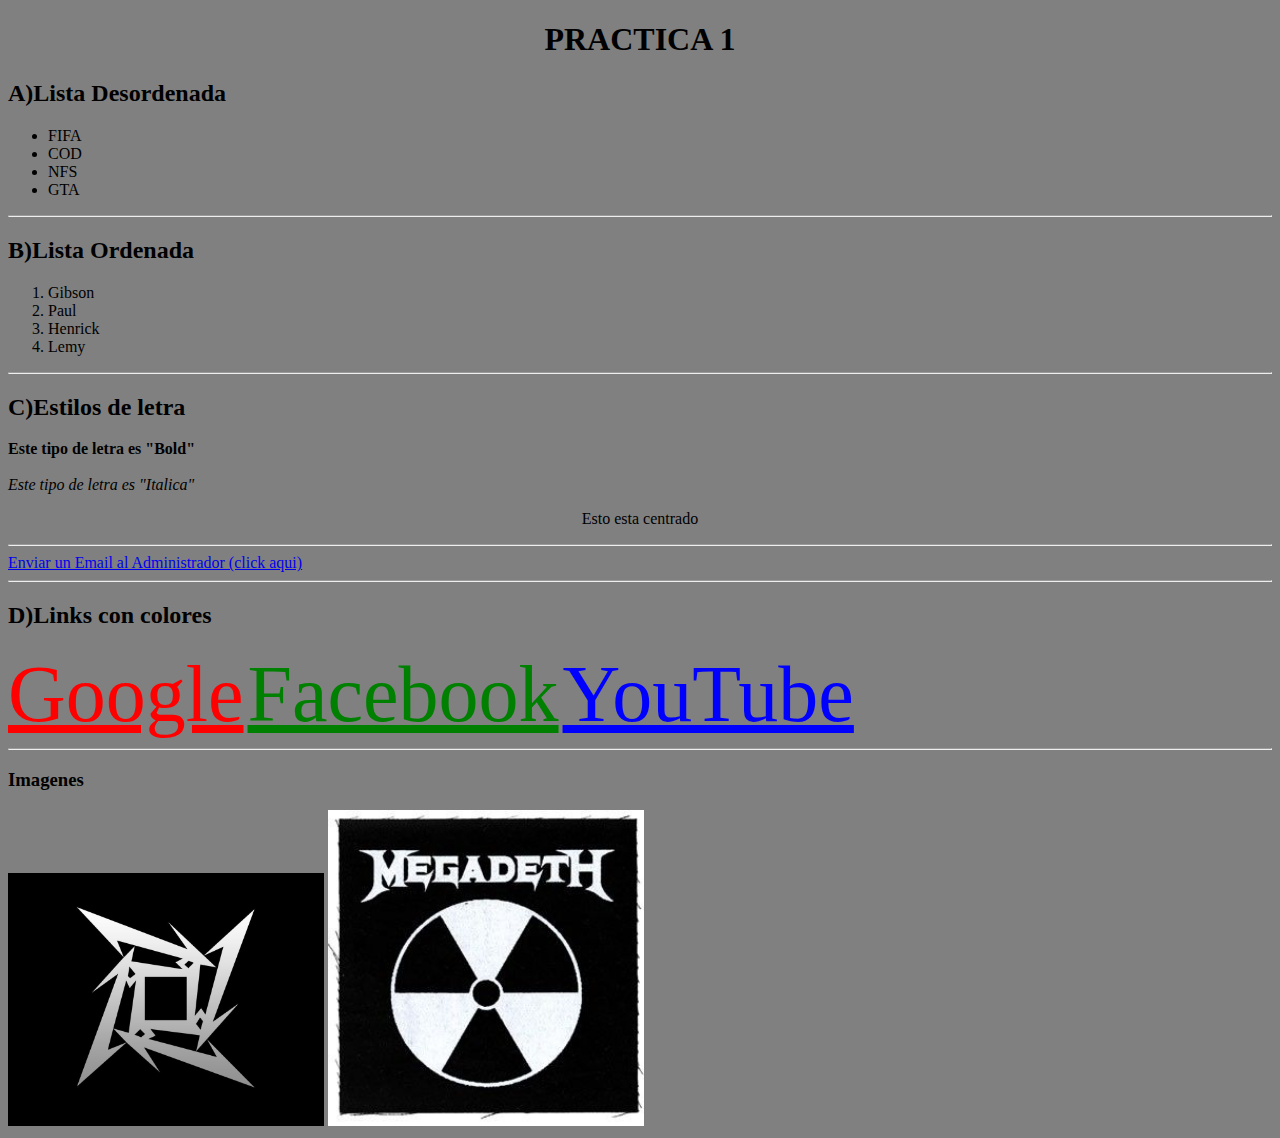
<file: WeekPractice-1/index.html>
<!DOCTYPE html>
<html lang="en">
<head>
    <meta charset="UTF-8">
    <title>HTML Begginer Exercise by David Rodríguez</title>
    <link rel="stylesheet" href="css/style.css">
</head>
<body>
  	<center><h1>PRACTICA 1</h1></center>
  	<h2>A)Lista Desordenada</h2>
  		<ul>
        	<li>FIFA</li>
        	<li>COD</li>
        	<li>NFS</li>
        	<li>GTA</li>
    	</ul>

  	<hr>
    <h2>B)Lista Ordenada</h2>
    <ol>
        <li>Gibson</li>
        <li>Paul</li>
        <li>Henrick</li>
        <li>Lemy</li>
    </ol>   
    
    <hr>
    <h2>C)Estilos de letra</h2>
    	<b>Este tipo de letra es "Bold"</b>
    <br><br>

    <i>Este tipo de letra es "Italica"</i>

    <center><p>Esto esta centrado</p></center>

    
    <hr>
    <a href="mailto:david22rdgz@gmail.com">Enviar un Email al Administrador (click aqui)</a>

	<hr>
    <h2>D)Links con colores</h2>
    
    <div class="hiperlinks">
        <a href="http://www.google.com.mx">Google</a>
        <a href="http://www.facebook.com">Facebook</a>
        <a href="http://www.youtube.com">YouTube</a>
    </div>

	<hr>
    <div class="imagenes">
    	<h3>Imagenes</h3>
    	<img src="public/images/metallica.jpg" alt="">
    	<img src="public/images/megadeth.jpg" alt="">
    </div>
</body>
</html>
</file>
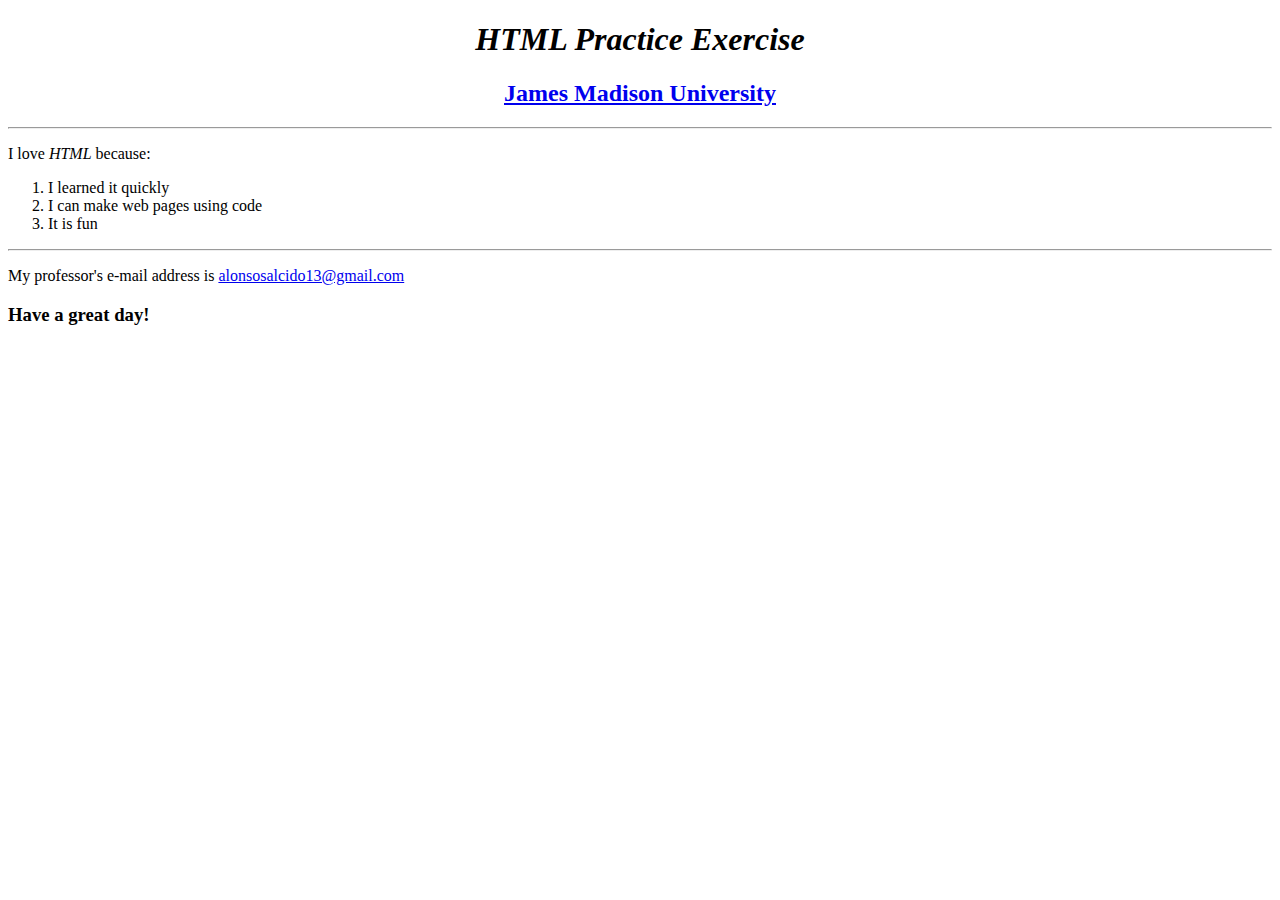
<file: WeekPractice-2/index.html>
<!DOCTYPE html>
<html lang="en">
<head>
    <meta charset="UTF-8">
    <title>I Love HTML!!!</title>
    
</head>
<body>
    <center><i><h1>HTML Practice Exercise</h1></i></center>
    <center><h2><a href="http://www.itchihuahuaii.edu.mx">James Madison University</a></h2></center>
    <hr>
    <p>I love <i>HTML</i> because:</p>
    
    <ol>
        <li>I learned it quickly</li>
        <li>I can make web pages using code</li>
        <li>It is fun</li>
    </ol>
    <hr>
    <p>My professor's e-mail address is <a href="mailto:alonsosalcido13@gmail.com">alonsosalcido13@gmail.com</a></p>
    
    <h3>Have a great day!</h3>
</body>
</html>
</file>
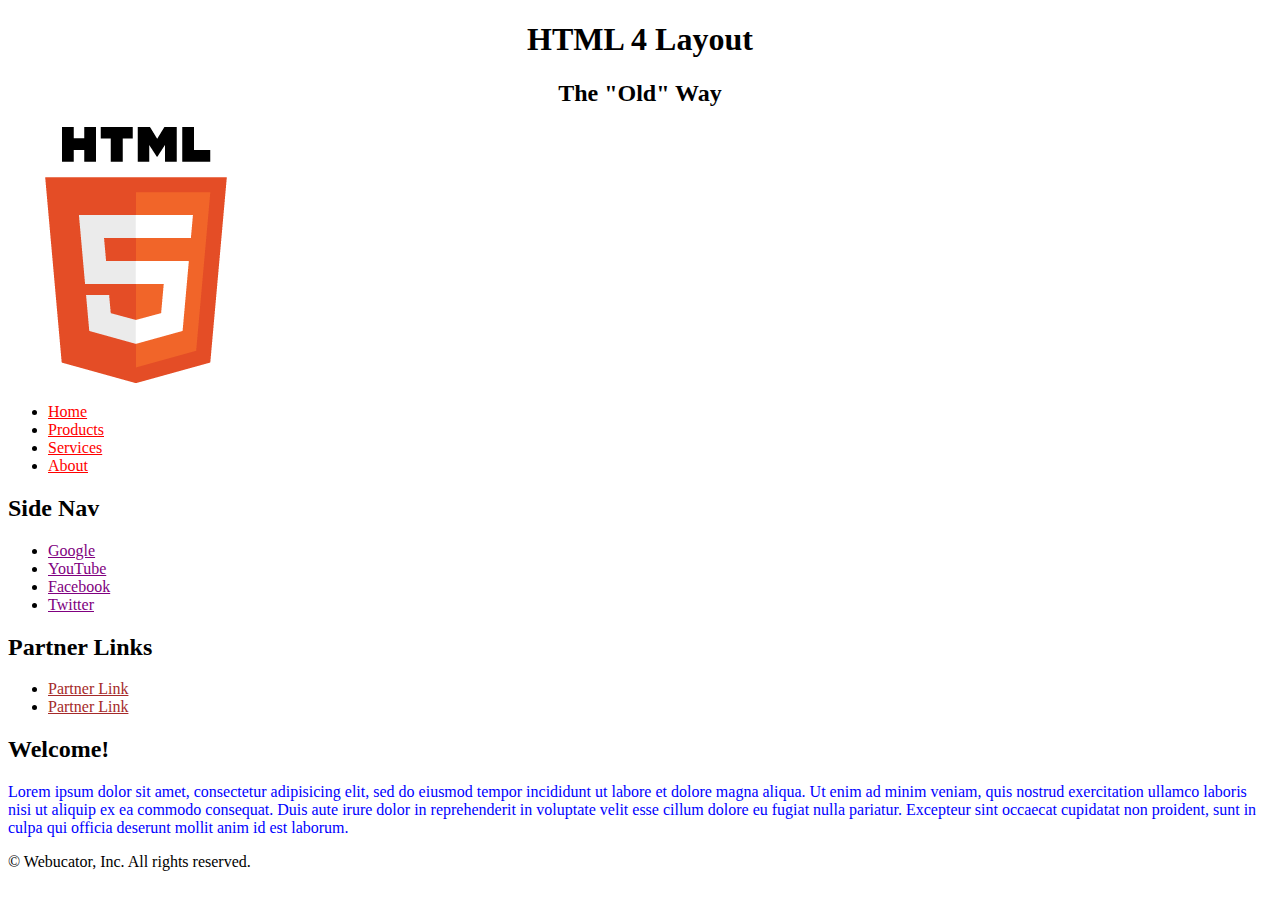
<file: WeekPractice-3/index.html>
<!DOCTYPE html>
<html lang="en">
<head>
	<meta charset="UTF-8">
	<title>Document</title>
	<link rel="stylesheet" href="css/style.css">
</head>
<body>

<div id="header">
	<div id="mainheadings">
		<h1>HTML 4 Layout</h1>
		<h2>The "Old" Way</h2>
	</div>
	<img id="logo" src="public/images/logo.jpg" alt="Logo"/>
</div>

<ul id="mainnav">
	<li><a href="">Home</li>
	<li><a href="">Products</a></li>
	<li><a href="">Services</a></li>
	<li><a href="">About</a></li>
</ul>

<div id="container">
	<div id="sidebar">
		<h2>Side Nav</h2>
		<ul id="sidenav">
			<li><a href="http://www.google.com">Google</a></li>
			<li><a href="http://www.youtube.com">YouTube</a></li>
			<li><a href="http://www.facebook.com">Facebook</a></li>
			<li><a href="http://www.twitter.com">Twitter</a></li>
		</ul>

		<h2>Partner Links</h2>
		<ul id="partnerlinks">
			<li><a href="">Partner Link</a></li>
			<li><a href="">Partner Link</a></li>
		</ul>
	</div>

	<div id="content">
		<h2>Welcome!</h2>
		<p>Lorem ipsum dolor sit amet, consectetur adipisicing elit, sed do
		eiusmod tempor incididunt ut labore et dolore magna aliqua. Ut enim ad minim veniam, quis
		nostrud exercitation ullamco laboris nisi ut aliquip ex ea commodo consequat. Duis aute irure
		dolor in reprehenderit in voluptate velit esse cillum dolore eu fugiat nulla pariatur.
		Excepteur sint occaecat cupidatat non proident, sunt in culpa qui officia deserunt mollit
		anim id est laborum.</p>
	</div>
</div>

<div id="footer">
	<p>&copy; Webucator, Inc. All rights reserved.</p>
</div>

</body>
</html>
</file>
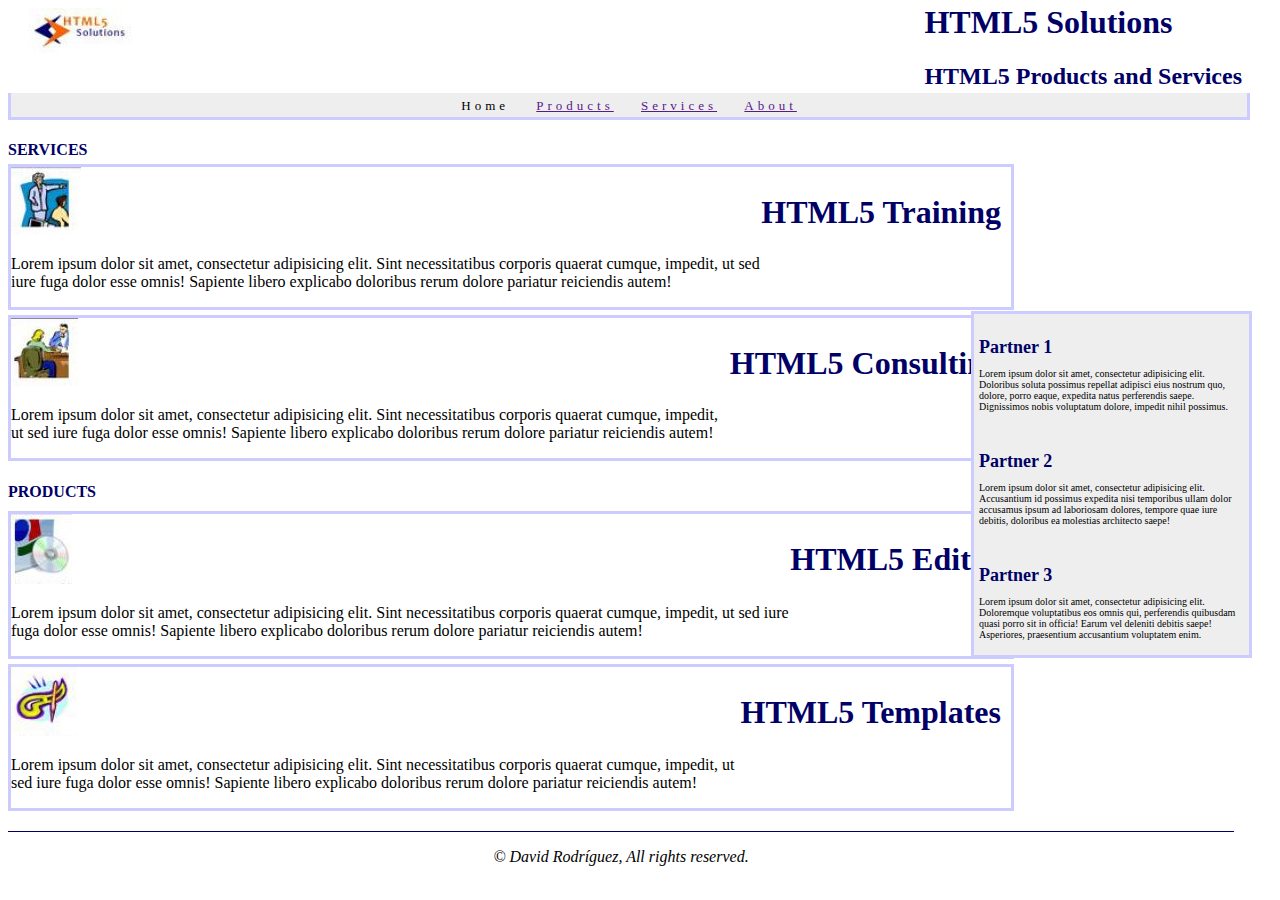
<file: WeekPractice-4/index.html>
<!DOCTYPE HTML>
<html>
<head>
	<meta charset="UTF-8">
	<title>HTML5 Layout - Exercise</title>
	<link href="css/style.css" rel="stylesheet">
</head>
<body>
	<header>
		<hgroup>
			<h1>HTML5 Solutions</h1>
			<h2>HTML5 Products and Services</h2>
		</hgroup>
		<img id="logo" src="public/images/logo.jpg" alt="Logo">
	</header>
	
	<nav id="mainnav">
		<ul>
			<li>Home</li>
			<li><a href="">Products</a></li>
			<li><a href="">Services</a></li>
			<li><a href="">About</a></li>
		</ul>
	</nav>

	<article>
		<h4>SERVICES</h4>
		<section id="content">
			<div>			
				<img src="public/images/training.jpg" alt="">
				<h2>HTML5 Training</h2>
				<p>Lorem ipsum dolor sit amet, consectetur adipisicing elit. Sint necessitatibus corporis quaerat cumque, impedit, ut sed iure fuga dolor esse omnis! Sapiente libero explicabo doloribus rerum dolore pariatur reiciendis autem!</p>
			</div>
		</section>

		<br><br>

		<section id="content">
			<div>			
				<img src="public/images/consulting.jpg" alt="">
				<h2>HTML5 Consulting</h2>
				<p>Lorem ipsum dolor sit amet, consectetur adipisicing elit. Sint necessitatibus corporis quaerat cumque, impedit, ut sed iure fuga dolor esse omnis! Sapiente libero explicabo doloribus rerum dolore pariatur reiciendis autem!</p>
			</div>
		</section>
	</article>

	<article>
		<header>
		<h4>PRODUCTS</h4>
		</header>

		<section id="content">
			<div>			
				<img src="public/images/editor.jpg" alt="">
				<h2>HTML5 Editor</h2>
				<p>Lorem ipsum dolor sit amet, consectetur adipisicing elit. Sint necessitatibus corporis quaerat cumque, impedit, ut sed iure fuga dolor esse omnis! Sapiente libero explicabo doloribus rerum dolore pariatur reiciendis autem!</p>
			</div>
		</section>

	<br><br>

		<section id="content">
			<div>			
				<img src="public/images/templates.jpg" alt="">
				<h2>HTML5 Templates</h2>
				<p>Lorem ipsum dolor sit amet, consectetur adipisicing elit. Sint necessitatibus corporis quaerat cumque, impedit, ut sed iure fuga dolor esse omnis! Sapiente libero explicabo doloribus rerum dolore pariatur reiciendis autem!</p>
			</div>
		</section>
	</article>

	<aside id="partners">
		<div>
			<h3>Partner 1</h3>
			<p>Lorem ipsum dolor sit amet, consectetur adipisicing elit. Doloribus soluta possimus repellat adipisci eius nostrum quo, dolore, porro eaque, expedita natus perferendis saepe. Dignissimos nobis voluptatum dolore, impedit nihil possimus.</p>
			<br>

			<h3>Partner 2</h3>
			<p>Lorem ipsum dolor sit amet, consectetur adipisicing elit. Accusantium id possimus expedita nisi temporibus ullam dolor accusamus ipsum ad laboriosam dolores, tempore quae iure debitis, doloribus ea molestias architecto saepe!</p>
			<br>

			<h3>Partner 3</h3>
			<p>Lorem ipsum dolor sit amet, consectetur adipisicing elit. Doloremque voluptatibus eos omnis qui, perferendis quibusdam quasi porro sit in officia! Earum vel deleniti debitis saepe! Asperiores, praesentium accusantium voluptatem enim.</p>

		</div>
	</aside>

	<footer>
		<p>&copy; David Rodríguez, All rights reserved.</p>
	</footer>

</body>
</html>
</file>
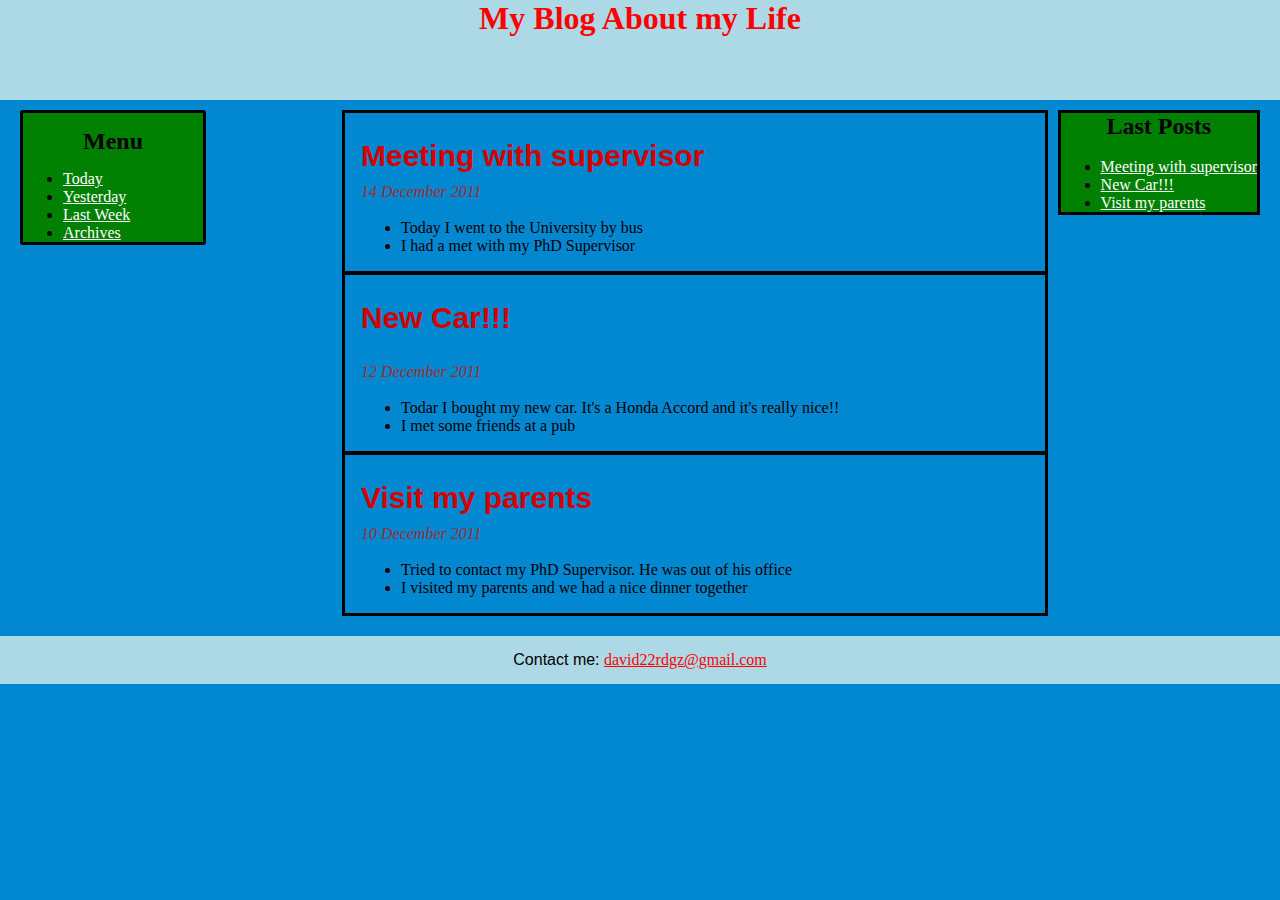
<file: WeekPractice-5/index.html>
<!DOCTYPE html>
<html lang="en">
<head>
    <meta charset="UTF-8">
    <title>My Life</title>
   	<link rel="stylesheet" href="css/style.css">
</head>
<body>
    <header>
       <h1>My Blog About my Life</h1> 
    </header>
    
    <section>
        <aside class="menu">
            <h2>Menu</h2>
            <ul>
            	<li><a href="">Today</a></li>
            	<li><a href="">Yesterday</a></li>
            	<li><a href="">Last Week</a></li>
            	<li><a href="">Archives</a></li>
            </ul>
        </aside>
    </section> 
    
    <section class="main">
        <article>
            <h2>Meeting with supervisor</h2>
            <p class="fecha">14 December 2011</p>
            <br>
            <ul>
            	<li>Today I went to the University by bus</li>
            	<li>I had a met with my PhD Supervisor</li>
            </ul>
        </article>

        <hr>

        <article>
            <h2>New Car!!!</h2>
            <br>
            <p class="fecha">12 December 2011</p>
            <br>
            <ul>
            	<li>Todar I bought my new car. It's a Honda Accord and it's really nice!!</li>
            	<li>I met some friends at a pub</li>
            </ul>
        </article>

        <hr>

        <article>
            <h2>Visit my parents</h2>
            <p class="fecha">10 December 2011</p>
            <br>
            <ul>
            	<li>Tried to contact my PhD Supervisor. He was out of his office</li>
            	<li>I visited my parents and we had a nice dinner together</li>
            </ul>
        </article>
    </section>

    <section class="post">
        <h2>Last Posts</h2>
        <br>
        <ul>
        	<li><a href="">Meeting with supervisor</a></li>
        	<li><a href="">New Car!!!</a></li>
        	<li><a href="">Visit my parents</a></li>
        </ul>
    </section>

    <footer>
        Contact me: <a href="mailto:david22rdgz@gmail.com">david22rdgz@gmail.com</a>
    </footer>
</body>
</html>
</file>
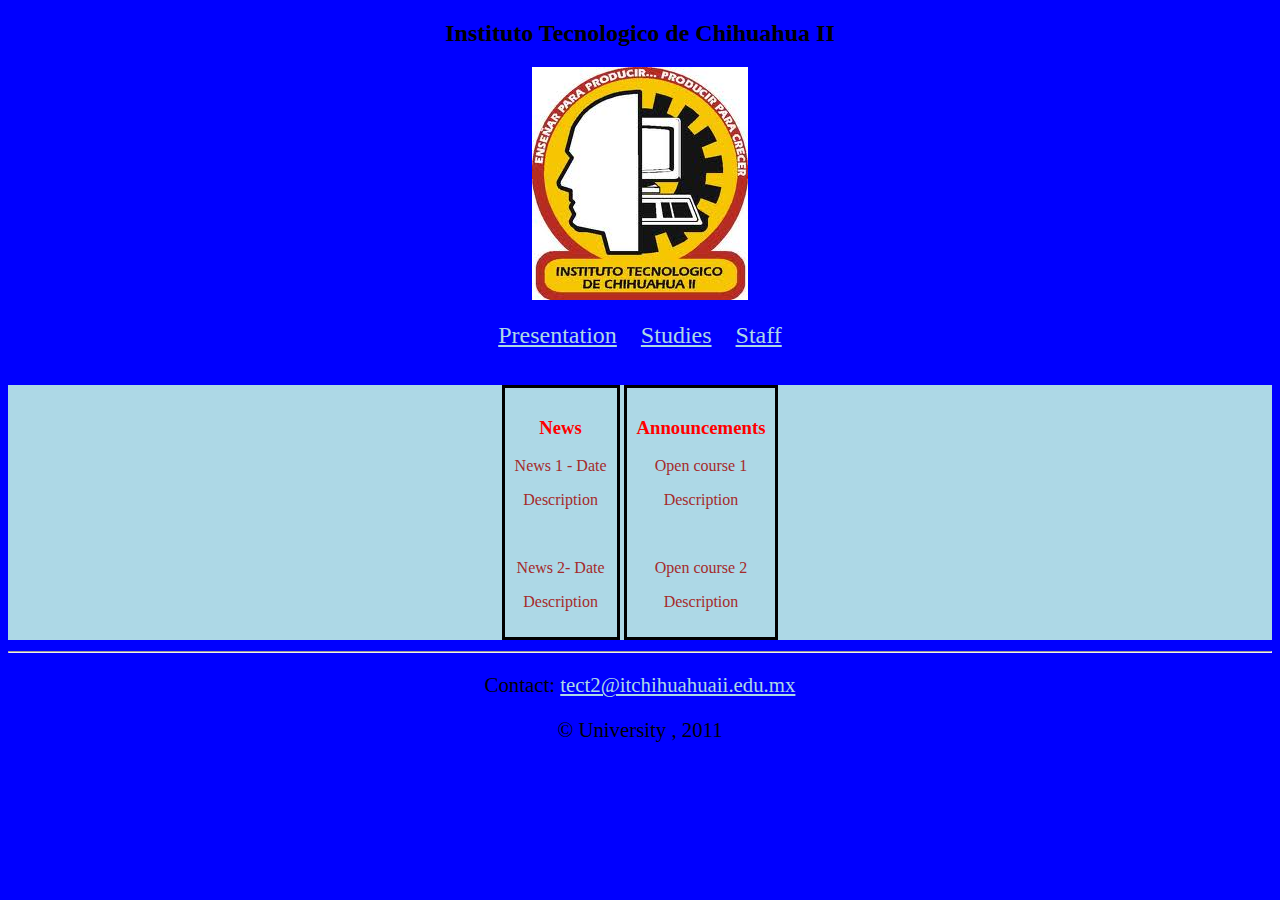
<file: WeekPractice-6/index.html>
<!DOCTYPE html>
<html lang="en">
<head>
    <meta charset="UTF-8">
    <title>Practice 6</title>
    <link rel="stylesheet" href="css/style.css">
    
</head>
<body>
    <header>
        <h2>Instituto Tecnologico de Chihuahua II</h2>
        <div style="text-align: center;"><img src="public/images	/logo.jpg" alt="Logo"></div>
    </header>

	<br>
    <nav>
        <a href="">Presentation</a>
        <a href="">Studies</a>
        <a href="">Staff</a>
    </nav>

    <br><br>
    
    <section class="section">
        <article>
            <h3>News</h3>
            <p>News 1 - Date</p>
            <p>Description</p>
            <br>
            <p>News 2- Date</p>
            <p>Description</p>
        </article>

        <article>
            <h3>Announcements</h3>
            <p>Open course 1</p>
            <p>Description</p>
            <br>
            <p>Open course 2</p>
            <p>Description</p>
            
        </article>
    </section>

    <footer>
    	<hr>
        <p>Contact: <a href="">tect2@itchihuahuaii.edu.mx</a></p>
        &copy; University , 2011
    </footer>
</body>
</html>
</file>
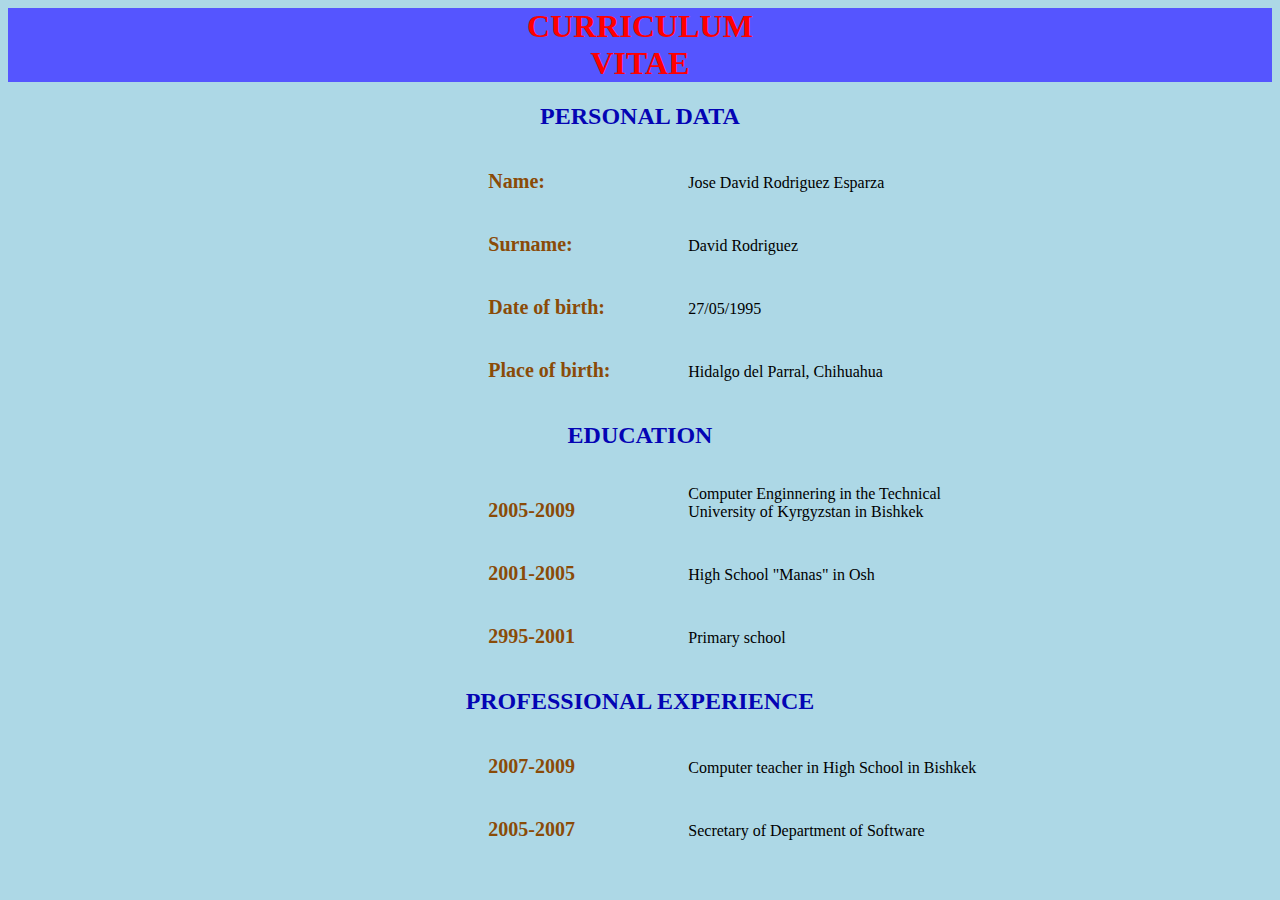
<file: WeekPractice-7/index.html>
<!DOCTYPE html>
<html lang="en">
<head>
    <meta charset="UTF-8">
    <title>Practice 7</title>
    <link rel="stylesheet" href="css/style.css">
</head>
<body>
    <header>
        <h1>CURRICULUM<br>VITAE</h1>
    </header>

    <section>
        <article class="datos">
            <h2>PERSONAL DATA</h2>
            <h3>Name:</h3><p>Jose David Rodriguez Esparza</p><br>
            <h3>Surname:</h3><p>David Rodriguez</p><br>
            <h3>Date of birth:</h3><p>27/05/1995</p><br>
            <h3>Place of birth:</h3><p>Hidalgo del Parral, Chihuahua</p><br>
        </article>

        <article>
            <h2>EDUCATION</h2>
            <h3>2005-2009</h3><p>Computer Enginnering in the Technical University of Kyrgyzstan in Bishkek</p>
            <h3>2001-2005</h3><p>High School "Manas" in Osh</p>
            <h3>2995-2001</h3><p>Primary school</p>
        </article>

        <article>
            <h2>PROFESSIONAL EXPERIENCE</h2>
            <h3>2007-2009</h3><p>Computer teacher in High School in Bishkek</p>
            <h3>2005-2007</h3><p>Secretary of Department of Software</p>
        </article>
    </section>

</body>
</html>
</file>
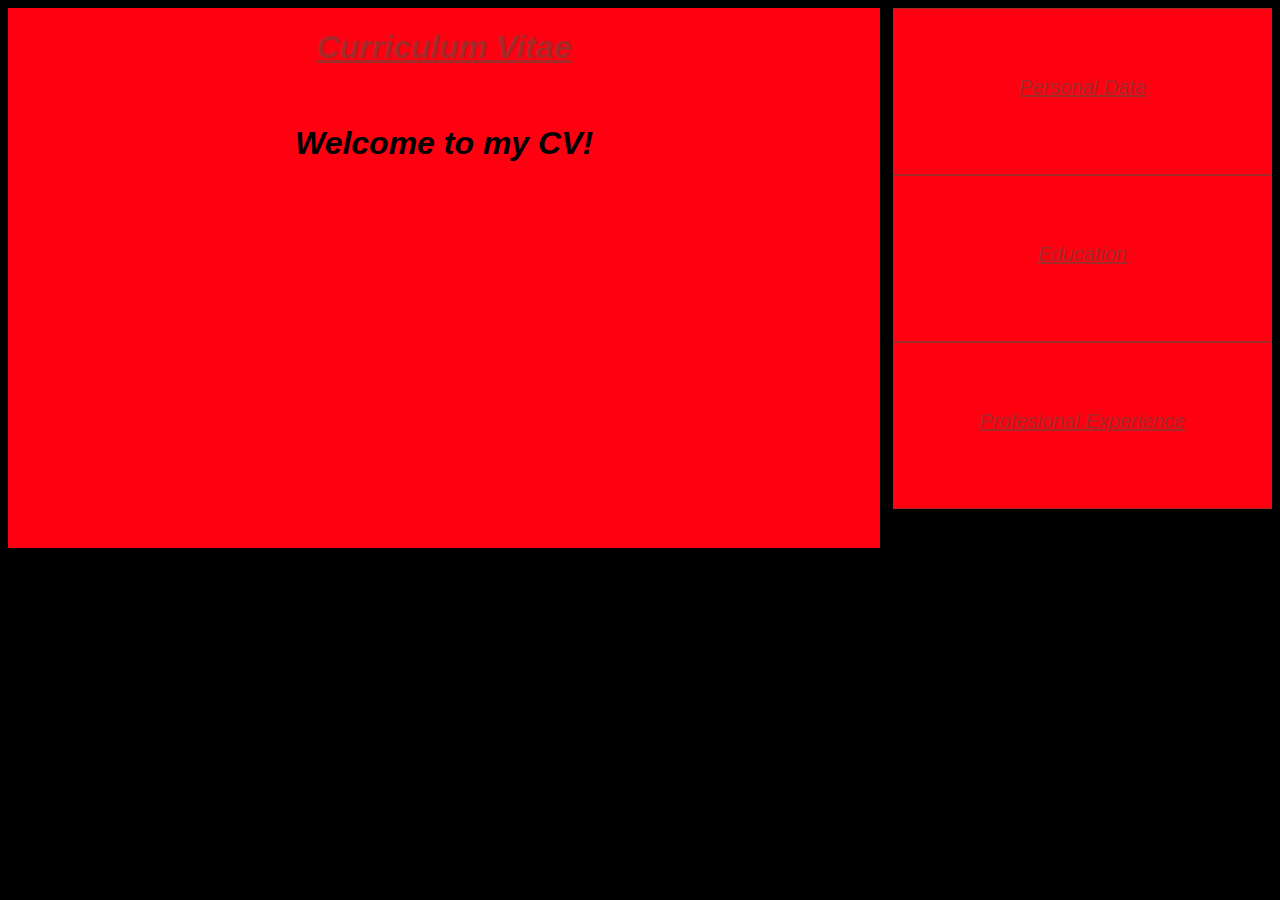
<file: WeekPractice-8/index.html>
<!DOCTYPE html>
<html lang="en">
<head>
    <meta charset="UTF-8">
    <title>Practice 8</title>
    <link rel="stylesheet" href="css/style.css">
</head>
<body>
   <div>
        <section>
               <article>
                <a href="index.html"><h1>Curriculum Vitae <br><br></h1></a>
                <h1>Welcome to my CV!</h1>
                </article>
        </section>
        <nav>
            <a href="personaldata.html"><li>Personal Data</li></a>
            <a href="education.html"><li>Education</li></a>
            <a href="profexp.html"><li>Profesional Experience</li></a>
        </nav>
    </div>
</body>
</html>
</file>
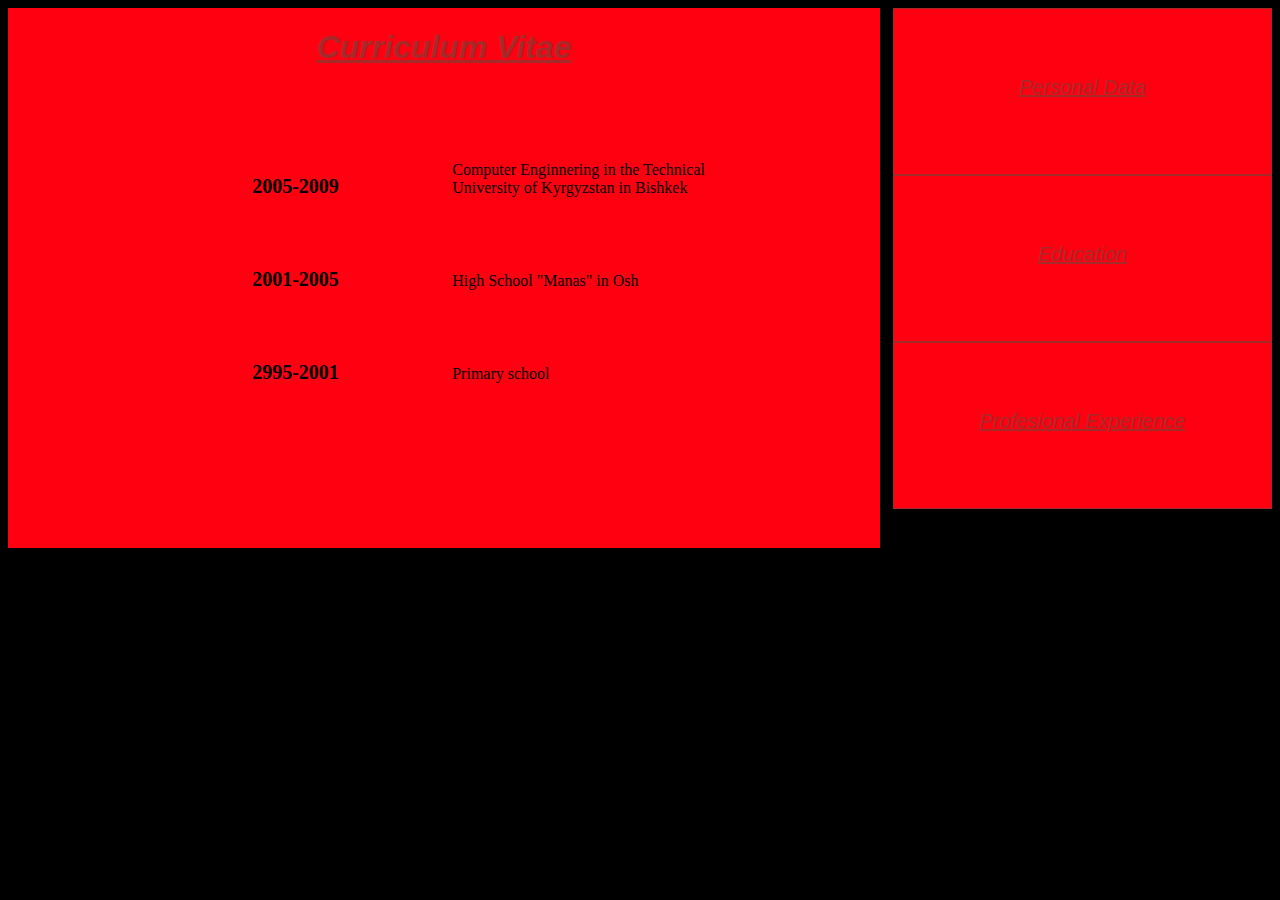
<file: WeekPractice-8/education.html>
<!DOCTYPE html>
<html lang="en">
<head>
    <meta charset="UTF-8">
    <title>Practice 8</title>
    <link rel="stylesheet" href="css/style.css">
</head>
<body>
   <div>
        <section>
               <article>
                <a href="index.html"><h1>Curriculum Vitae <br><br></h1></a>
                <h3>2005-2009</h3><p>Computer Enginnering in the Technical University of Kyrgyzstan in Bishkek</p>
                <h3>2001-2005</h3><p>High School "Manas" in Osh</p>
                <h3>2995-2001</h3><p>Primary school</p>
                </article>
        </section>
        <nav>
            <a href="personaldata.html"><li>Personal Data</li></a>
            <a href="education.html"><li>Education</li></a>
            <a href="profexp.html"><li>Profesional Experience</li></a>
        </nav>
    </div>
</body>
</html>
</file>
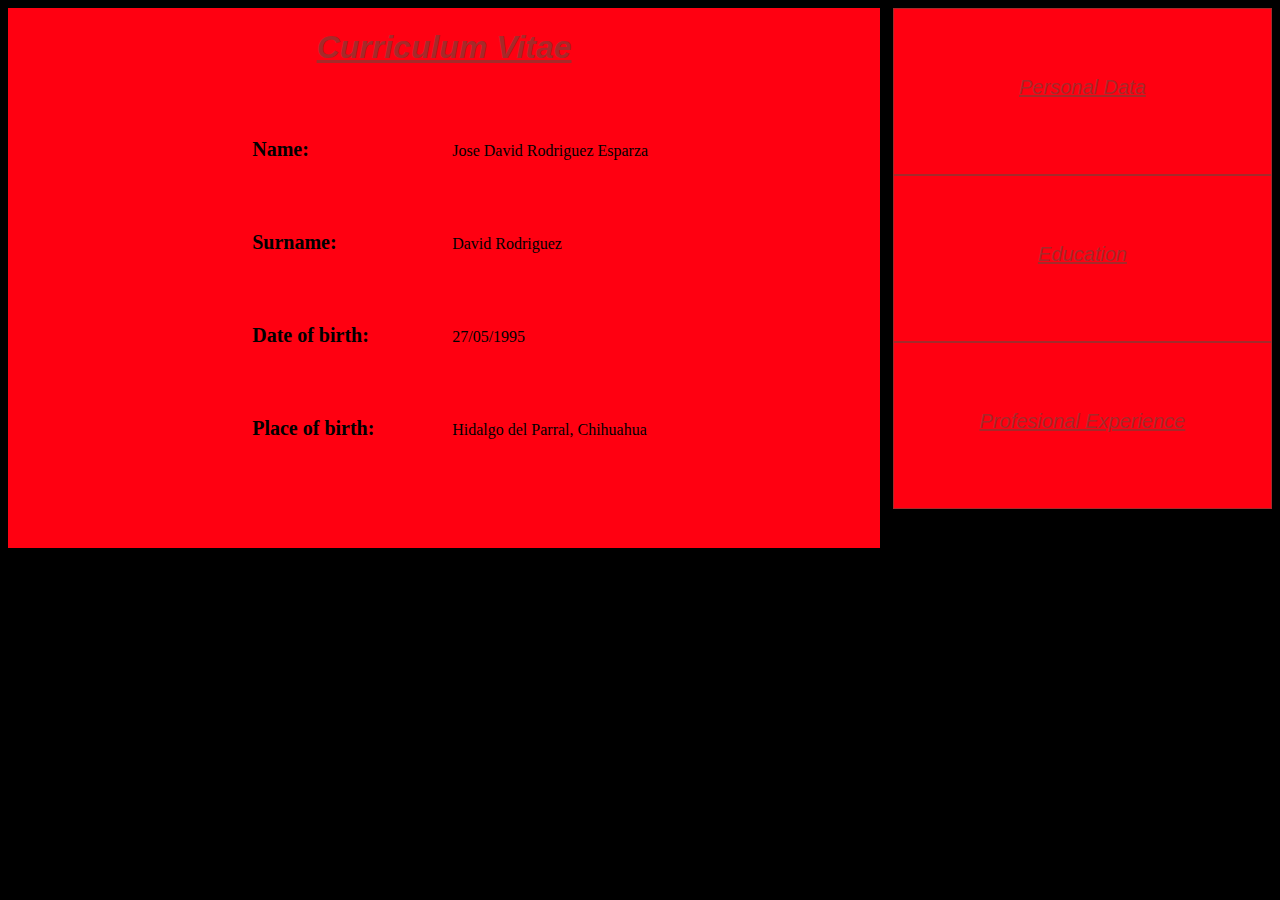
<file: WeekPractice-8/personaldata.html>
<!DOCTYPE html>
<html lang="en">
<head>
    <meta charset="UTF-8">
    <title>Practice 8</title>
    <link rel="stylesheet" href="css/style.css">
</head>
<body>
   <div>
        <section>
               <article>
                <a href="index.html"><h1>Curriculum Vitae</h1></a>
                <h3>Name:</h3><p>Jose David Rodriguez Esparza</p>
                <h3>Surname:</h3><p>David Rodriguez</p>
                <h3>Date of birth:</h3><p>27/05/1995</p>
                <h3>Place of birth:</h3><p>Hidalgo del Parral, Chihuahua</p>
                </article>
        </section>
        <nav>
            <a href="personaldata.html"><li>Personal Data</li></a>
            <a href="education.html"><li>Education</li></a>
            <a href="profexp.html"><li>Profesional Experience</li></a>
        </nav>
    </div>
</body>
</html>
</file>
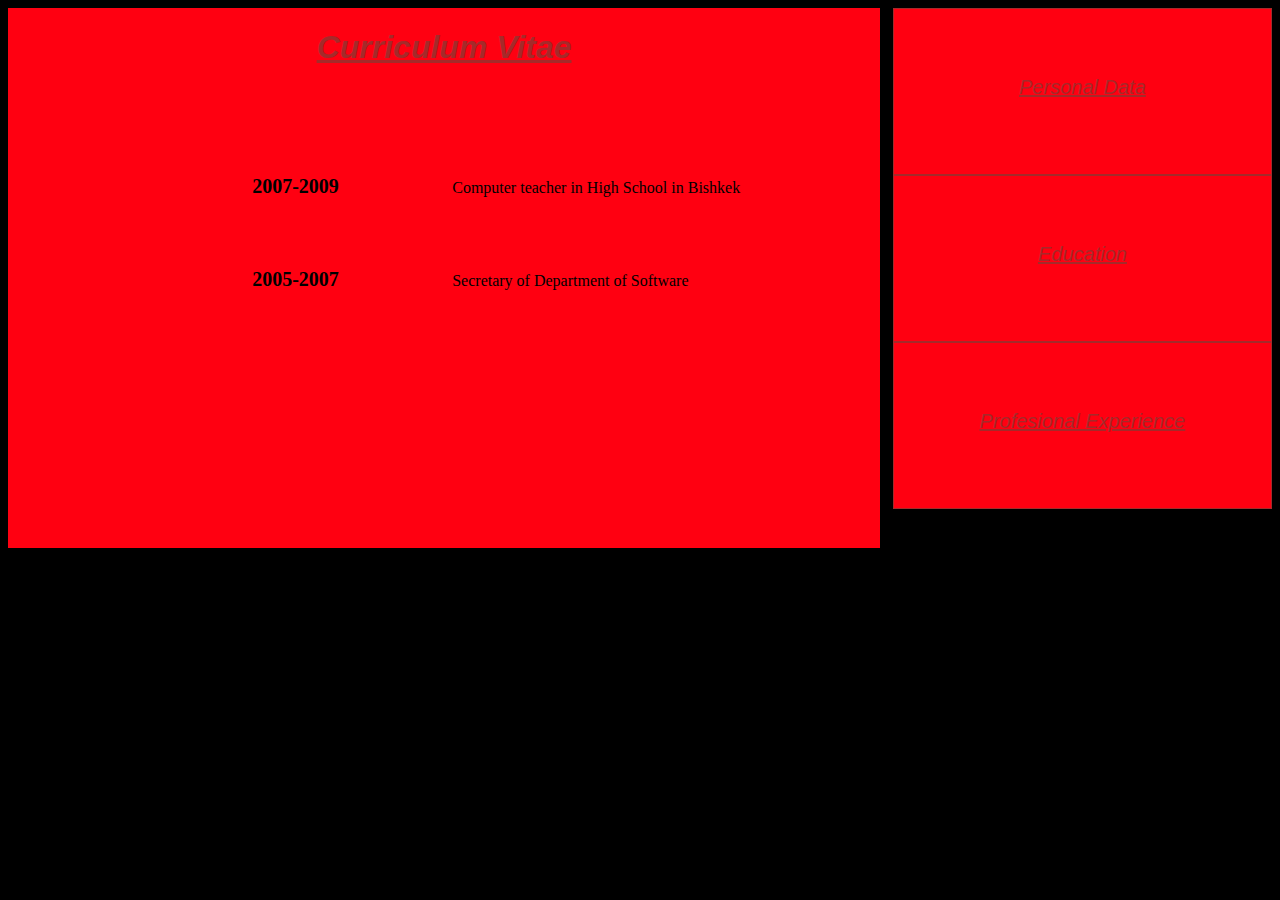
<file: WeekPractice-8/profexp.html>
<!DOCTYPE html>
<html lang="en">
<head>
    <meta charset="UTF-8">
    <title>Practice 8</title>
    <link rel="stylesheet" href="css/style.css">
</head>
<body>
   <div>
        <section>
               <article>
                <a href="index.html"><h1>Curriculum Vitae <br><br></h1></a>
                <h3>2007-2009</h3><p>Computer teacher in High School in Bishkek</p>
                <h3>2005-2007</h3><p>Secretary of Department of Software</p>
                </article>
        </section>
        <nav>
            <a href="personaldata.html"><li>Personal Data</li></a>
            <a href="education.html"><li>Education</li></a>
            <a href="profexp.html"><li>Profesional Experience</li></a>
        </nav>
    </div>
</body>
</html>
</file>
<file: WeekPractice-1/css/style.css>
body{
    background-color: gray;
    font-family: comic;
}

.hiperlinks a:nth-child(1){
    color: red;
    font-size: 5em;
}

.hiperlinks a:nth-child(2){
    color: green;
    font-size: 5em;
}

.hiperlinks a:nth-child(3){
    color: blue;
    font-size: 5em;
}

.imagenes img{
    width: 25%;
}
</file>
<file: WeekPractice-3/css/style.css>
#mainnav a{
	color: red;
}

#sidenav a{
	color: purple;
}

#partnerlinks a{
	color: brown;
}

#content p{
	color: blue;
}

#mainheadings h1{
	text-align: center;
}

#mainheadings h2{
	text-align: center;
}
</file>
<file: WeekPractice-4/css/style.css>
body {
    font-family:tahoma; 
}

body h4{
    color: #006;
    margin-bottom: 0px;
}

article header{
    margin-left: 0px;
    margin-bottom: -40px;
}

header {
    display:block;
    padding:0px 0px 5px 0px;
    margin:0px 20px;
    height:80px;
    width:100%;
    float:left;
}

header hgroup {
    display:block;
    float:right; 
    margin-right: 50px;  
    margin-top: -25px;
    color: #006;
}

header #logo {
    float:left;
}

nav#mainnav {
    display:block;
    clear:both;
    width:97%;
    height:14px;
    margin:0px 0px 0px 0px;
    border-left:3px solid #ccf;
    border-bottom:3px solid #ccf;
    border-right:3px solid #ccf;
    padding:5px;
    background-color:#eee;
    font-size:small;
    letter-spacing: 4px;
    word-spacing:20px;
    text-align:center;
}

nav#mainnav ul {
    margin:0px;
    padding:0px;
}

nav#mainnav li {
    display:inline;
}

#content {
    margin-left: 0px;
    float:left;
    width: 1000px;
    border:solid #ccf;
    margin-top: 5px;
}

#content div h2  {
    clear:both;
    float:right;
    margin-right: 10px;
    font-size:xx-large;
    color:#006;
}

aside#partners {
    width: 275px;
    margin:-500px 20px;
    display:block;
    float:right;
    background-color:#eee;
    border:3px solid #ccf;
}

aside#partners div {
    padding:5px;
    font-size:x-small;
}

aside#partners h3 {
    margin-bottom:0px;
    font-size:large;
    color:#006; 
}

footer {
    clear:both;
    margin-top: 600px;
    border-top:1px solid #006;
    font-style:italic;
    width:97%;
    text-align:center;
}

a:hover{
    color:#f60;
}
</file>
<file: WeekPractice-5/css/style.css>
* {
    font-family: serif;
    margin: 0;
}

body{
    background-color: #0288d1;
}

body hr{
    border: 2px solid black;
}

aside {
    width: 180px;
    list-style: none;
    float: left;
    margin-right: 36px;
    border: 1px solid gray;
    border-radius: 3px;
}
        
header{
    color:red;
    margin-top: 0px;
    height: 100px;
    text-align: center;
    background-color: lightblue;
    background-size: cover;
    margin-bottom: 10px;
}

.menu{
    border: 3px solid black;
    background-color: green;
    margin-left: 20px;
}

.menu h2{
    color: black;
    text-align: center;
}

.menu a{
    color: white;
}
        
.main{
    width: 700px;
    border: 3px solid black;
    display: inline-block;
    margin-left: 100px;
}
        
.main article{
    padding: 16px;
}
        
.post{
    float: right;
    border: 3px solid black;
    margin-right: 20px;
    background-color: green;
}

.post h2{
    text-align: center;
    color: black;
}

.post a{
    color: white;
}

.fecha{
    color: brown;
    font-family: comic;
    font-style: italic;
}
        
footer{
margin-top: 20px;
background: lightblue;
padding: 15px;
text-align: center;
color: black;
font-family: helvetica;
}

footer a {
    color: red;
    text-align: center;
}

.main h2{
    font-size: 30px;
    font-family: arial;
    margin: 10px 0px;
    color: #d50000;
}

aside h2{
    margin: 15px 4px;
    color: #2c3e50;
}
</file>
<file: WeekPractice-6/css/style.css>
body{
	background-color: blue;
}

header h2{
	text-align: center;
}

article{
	display: inline-block;
	border: 3px solid black;
	padding: 10px;
}

article h3{
	color: red;
}

article p{
	color: brown;
}

nav{
	text-align: center;
}

nav a{
	color: lightblue;
	font-family: serif;
	font-size: 1.5em;
	padding: 10px;
}

.section{
	text-align: center;
	background-color: lightblue;
}

footer{
	text-align: center;
	font-size: 1.3em;
}

footer a{
	color: lightblue;
}
</file>
<file: WeekPractice-7/css/style.css>
body{
    background-color: lightblue;
}

h1{
    text-align: center;
    background-color:#55f;
    color: #ff0000  ;
    margin-top: 0px;
}

article{
    margin: 0px 0px;
}

article h2{
    text-align: center;
    color: #0404b4;
}

article h3{
    font-weight: bold;
    display: inline-block;
    font-size: 20px;
    width: 200px;
    margin-left: 38%;
    color: #8A4B08;
}

article h3+p{
    display: inline-block;
}

article p{
    width: 300px;
}
</file>
<file: WeekPractice-8/css/style.css>
body{
    background-color: black;
}
        
li{
    list-style: none;
}

h1{
    text-align: center;
    font-size: 2em;
    font-family: sans-serif;
    font-style: italic;
}
        
section{
    display: inline-block;
    width: 69%;
    height: 540px;
    background-color: #ff0011;
}
        
nav{
    float: right;
    text-align: center;
    display: inline-block;
    width: 30%;
    height: 500px;
    background-color: #ff0011;
}
        
nav  li{
    border: 1px solid;
    padding-top: 67px;
    padding-bottom: 75px;
    cursor: pointer;
    font-family: arial;
    font-size: 20px;
    font-style: italic;
}

article h3{
    margin-top: 50px;
    font-weight: bold;
    display: inline-block;
    font-size: 20px;
    width: 200px;
    margin-left: 28%;
    color: black;
}

article h3+p{
    display: inline-block;
}

article p{
    width: 300px;
}

article a{
    color: brown;
}

nav a{
    color: brown;
}
</file>
